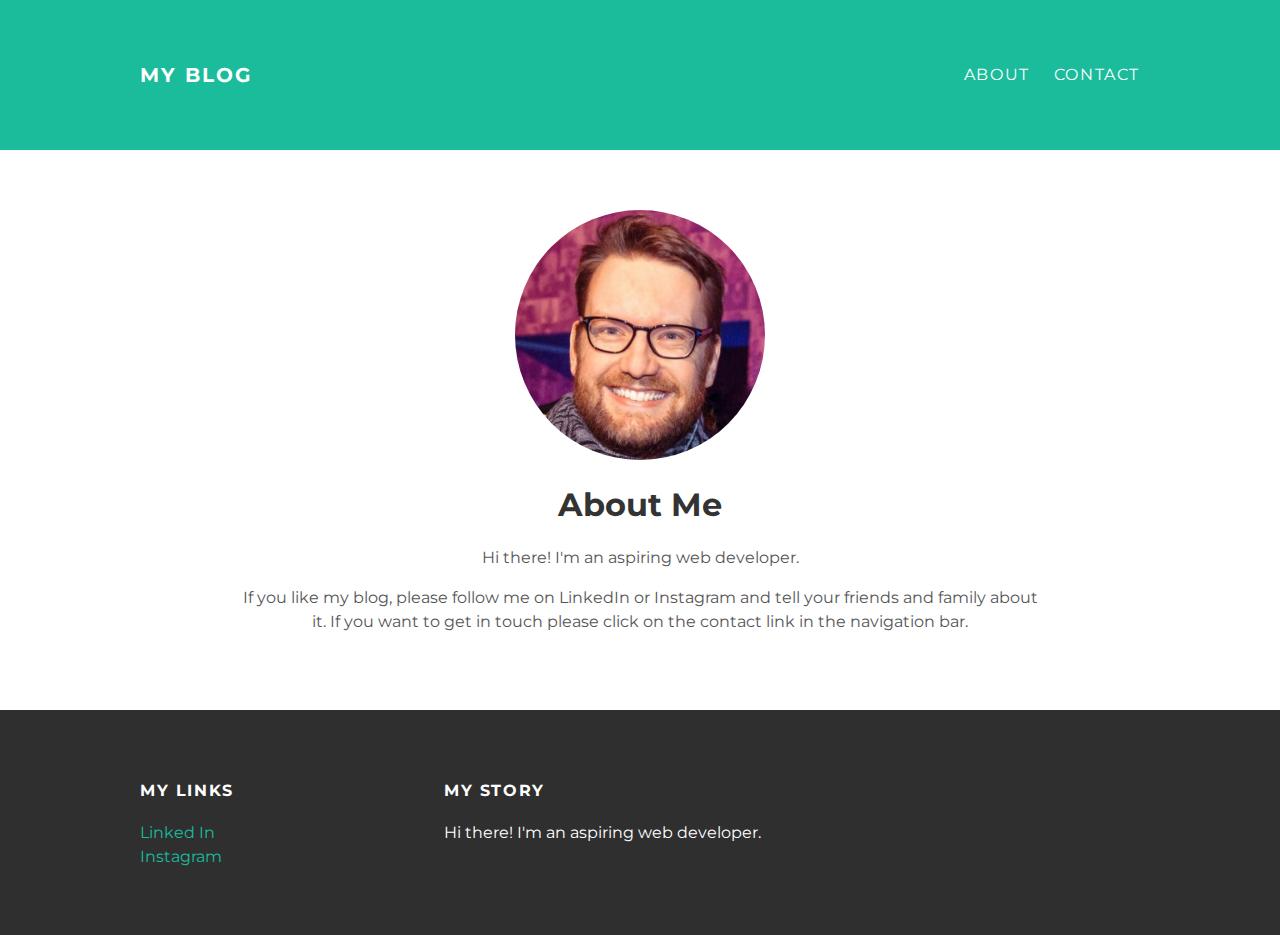
<file: about.html>
<!DOCTYPE html>
<html>
  <head>
    <title>My blog</title>
    <link rel="stylesheet" type="text/css" href="styles.css">
  </head>
  <body>
    <div id="header">
      <div class="container">
        <a id="header-title" href="index.html">My Blog</a>
        <ul id="header-nav">
          <li><a href="about.html">About</a></li>
          <li><a href="contact.html">Contact</a></li>
        </ul>
      </div>
    </div>
    <div id="content">
      <div class="container">
        <div class="about">
          <div class="about-author">
            <img src="Blair-Headshot.jpg" height="250" width="250">
          </div>
          <h1 class="about-title">About Me</h1>
          <div class="about-content">
            <p> Hi there! I'm an aspiring web developer.</p>
            <p> If you like my blog, please follow me on LinkedIn or Instagram and tell your friends and family about it. If you want to get in touch please click on the contact link in the navigation bar.</p>
          </div>
          </div>
        </div>
      </div>
      <div id="footer">
        <div class="container">
          <div class="column">
            <h4>My Links</h4>
            <p>
              <a href="https://linkedin.com/blaircartwright">Linked In</a>
              <br>
              <a href="https://instagram.com/teddyrenart">Instagram<a/>
            </p>
          </div>
          <div class="column">
            <h4>My Story</h4>
            <p>Hi there! I'm an aspiring web developer.</p>
          </div>
    </body>
  </html>
</file>
<file: styles.css>
@import url(http://fonts.googleapis.com/css?family=Montserrat:400,700);

body {
  color: #555;
  margin: 0;

  font-family: 'Montserrat',sans-serif;
}

#header {
  background-color: #1abc9c;
  height: 150px;
  line-height: 150px;
}

#header a:hover {
  color: #222;
}

#header a {
  color: white;
  text-decoration: none;

  text-transform: uppercase;
  letter-spacing: 0.1em;
}

#header-title {
  display: block;
  float: left;

  font-size: 20px;
  font-weight: bold;
}

#header-nav {
  display: block;
  float: right;
  margin-top: 0;
}

#header-nav li {
  display: inline;
  padding-left: 20px;
}

.container {
  max-width: 1000px;
  margin: 0 auto;
}

.content:nth-child(odd) {
  background-color: #f2f2f2;
}

#footer {
  background-color: #2f2f2f;
  padding: 50px 0;
}

.column {
  min-width: 300px;
  display: inline-block;
  vertical-align: top;
}

#footer h4 {
  color: white;
  text-transform: uppercase;
  letter-spacing: 0.1em;
}

#footer p {
  color: white;
}

a {
  color: #1abc9c;
  text-decoration: none;
}

a:hover {
  color: #F6A623;
}

.post, .about {
  max-width: 800px;
  margin: 0 auto;
  padding: 60px 0;
}

.post-author img {
  width: 50px;
  height: 50px;
  vertical-align: middle;
}

.post-author img,
.about-author img {
  border-radius: 50%;
}

.post-author span {
  margin-left: 16px;
}

.post-date {
  color: #D2D2D2;

  font-size: 14px;
  font-weight: bold;

  text-transform: uppercase;
  letter-spacing: 0.1em;
}

h1, h2, h3, h4 {
  color: #333;
}

p {
  line-height: 1.5;
}

.about {
  text-align: center;
}
</file>
